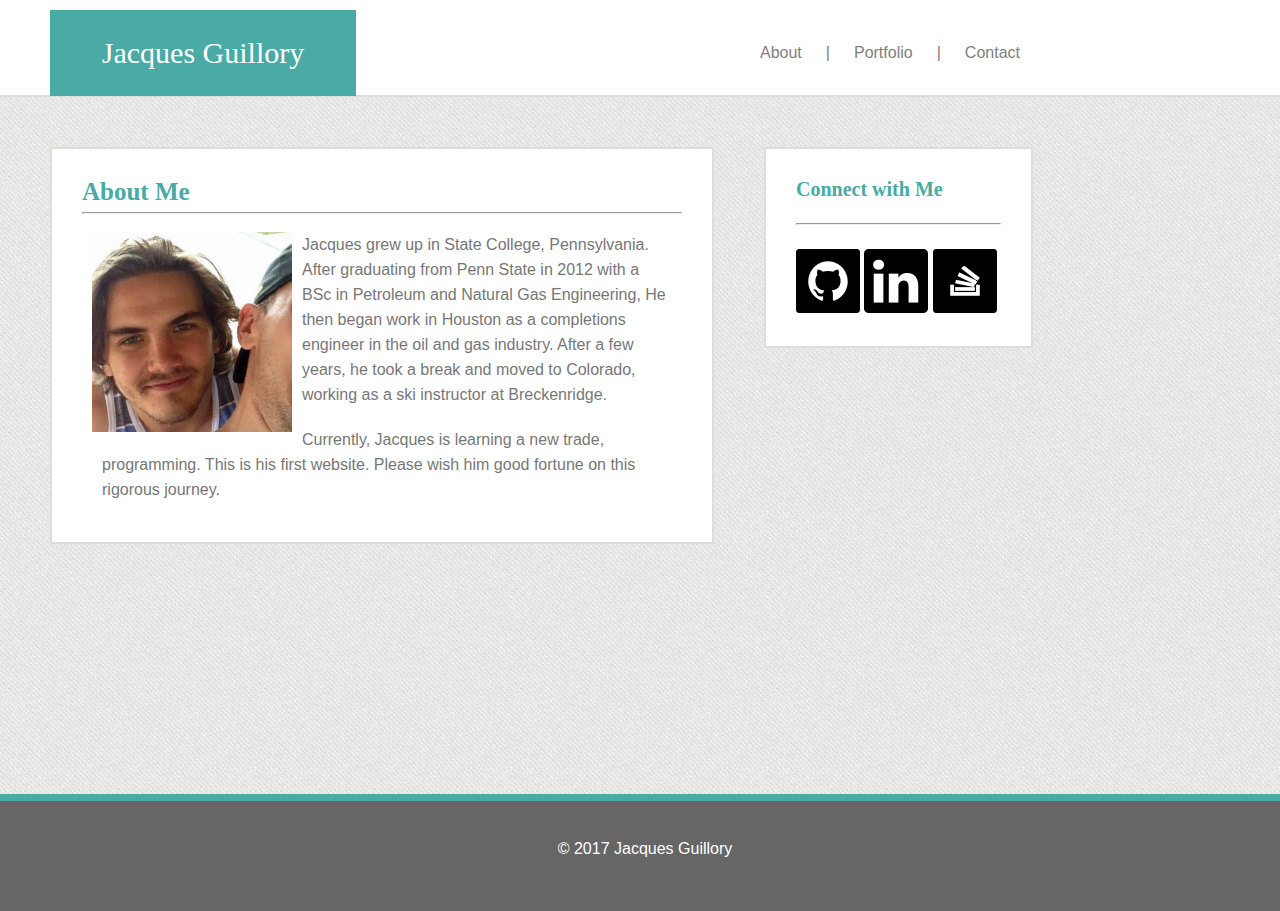
<file: index.html>
<!DOCTYPE html>
<html>
<head>


	<title>Jacques Guillory</title>
	<link rel="stylesheet" type="text/css" href="assets/css/reset.css">
	<link rel="stylesheet" type="text/css" href="assets/css/style.css">

	<!-- media query viewport tag -->
	<meta name="viewport" content="width=device-width, initial-scale=1.0">

</head>

<body>

	<!-- header with links to other pages -->
	<div id="header">
		<h1>Jacques Guillory</h1>
		
		<div>
		<ul>
			<li><a href="index.html">About</a></li>
			<li>|</li>
			<li><a href="portfolio.html">Portfolio</a></li>
			<li>|</li>
			<li><a href="contact.html">Contact</a></li>
		</ul>

		</div>

	</div>



	<!-- main content section -->
	<section id="content">

		<!-- about me section -->
		<div id="main">

			<h2>About Me</h2>
			<hr>
			<img id="profile-pic" src="assets/images/profile-pic" alt="my ugly mug" style="width:200px;height:200px;">
			<p>Jacques grew up in State College, Pennsylvania. After graduating from Penn State in 2012 with a BSc in Petroleum and Natural Gas Engineering, He then began work in Houston as a completions engineer in the oil and gas industry.  After a few years, he took a break and moved to Colorado, working as a ski instructor at Breckenridge.</p>
			
			<p>Currently, Jacques is learning a new trade, programming.  This is his first website.  Please wish him good fortune on this rigorous journey.</p>

		</div>

		<!-- connect with me section -->
		<div id="sidebar">

			<h3>Connect with Me</h3>
			<br>
			<hr>
			<br>
			<a href="https://github.com/jacquesguillory">
			<img src="assets/images/github.png" alt="link to github" style="width:64px;height:64px;">
			</a>
			
			<a href="https://www.linkedin.com/in/jacques-guillory/">
			<img src="assets/images/linkedin.png" alt="link to linkedin" style="width:64px;height:64px;">
			</a>
			
			<a href="https://stackoverflow.com/users/8267073/jacques-guillory">
			<img src="assets/images/stackoverflow.png" alt="link to stackoverflow" style="width:64px;height:64px;">
			</a>

		</div>

		<div style="clear: both">
			
		</div>
		

	</section>

		<!-- footer -->
	<footer>
		<p id="footfont">© 2017 Jacques Guillory</p>
	</footer>		
	</div>




</body>
</html>
</file>
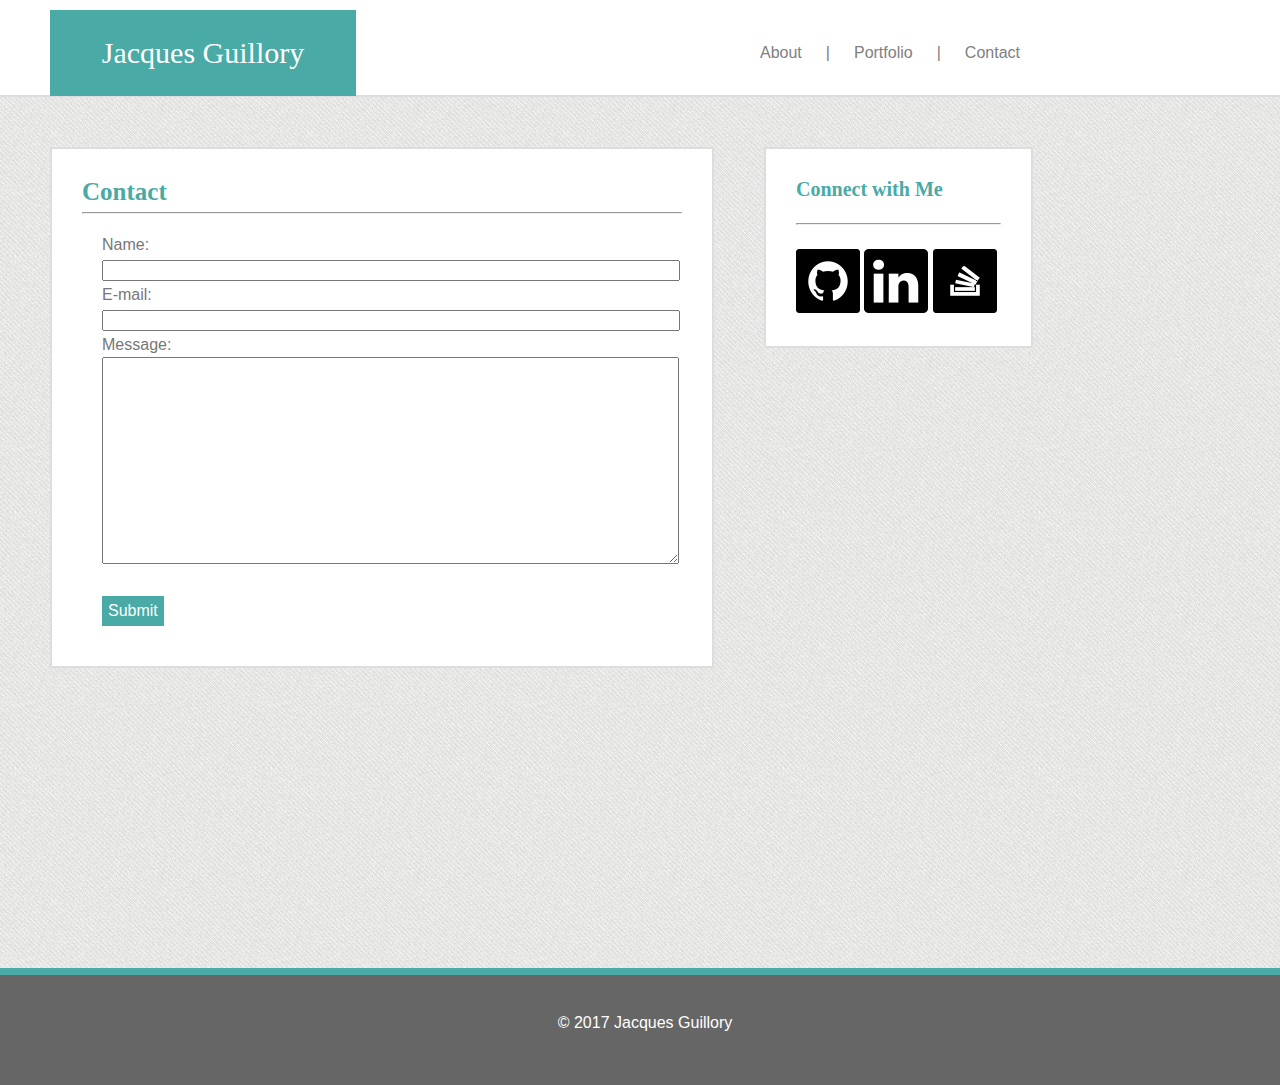
<file: contact.html>
<!DOCTYPE html>
<html>
<head>


	<title>Jacques Guillory</title>
	<link rel="stylesheet" type="text/css" href="assets/css/reset.css">
	<link rel="stylesheet" type="text/css" href="assets/css/style.css">

	<!-- media query viewport tag -->
	<meta name="viewport" content="width=device-width, initial-scale=1.0">

</head>

<body>

	<!-- header with links to other pages -->
	<div id="header">
		<h1>Jacques Guillory</h1>
		
		<!-- links -->
		<!-- when activated the rest of the page gets messed up????? -->
		<div>
		<ul>
			<li><a href="index.html">About</a></li>
			<li>|</li>
			<li><a href="portfolio.html">Portfolio</a></li>
			<li>|</li>
			<li><a href="contact.html">Contact</a></li>
		</ul>

		</div>

	</div>

	<!-- main content section -->
	<section id="content">

		<!-- contact me section -->
		<div id="contact">

			<h2>Contact</h2>
			<hr>
			<form action="mailto:someone@example.com" method="post" enctype="text/plain">
			Name:<br>
			<input type="text" name="name" style="width: 100%"><br>
			E-mail:<br>
			<input type="text" name="mail" style="width: 100%"><br>
			Message:<br>
			<textarea class="messageBox" type="text" name="message"></textarea><br><br>
			<input type="submit" value="Submit" style="background-color: #4aaaa5; color: white; border: none; height:30px; font-size: 16px">
			</form>

		</div>

		<!-- connect with me section -->
		<div id="sidebar">

			<h3>Connect with Me</h3>
			<br>
			<hr>
			<br>
			<a href="https://github.com/jacquesguillory">
			<img src="assets/images/github.png" alt="link to github" style="width:64px;height:64px;">
			</a>
			
			<a href="https://www.linkedin.com/in/jacques-guillory/">
			<img src="assets/images/linkedin.png" alt="link to linkedin" style="width:64px;height:64px;">
			</a>
			
			<a href="https://stackoverflow.com/users/8267073/jacques-guillory">
			<img src="assets/images/stackoverflow.png" alt="link to stackoverflow" style="width:64px;height:64px;">
			</a>

		</div>

		<div style="clear: both">
			
		</div>
		
		<!-- footer -->
		<footer>
			<p id="footfont">© 2017 Jacques Guillory</p>
		</footer>

	</section>
	</div>



</body>
</html>
</file>
<file: assets/css/style.css>
/*background image*/
body {
	background: url(../images/rough_diagonal.png);
}

/*stylin*/
h1 {
	background-color: #4aaaa5;
	color: white;
	float: left;
	text-align: center;
	font-size: 30px;
	width: 250px;
	padding: 28px;
	position: absolute;
	margin-top: 10px;
	top: 0;
	left: 50px;
	font-family: 'Georgia', Times, "Times New Roman", serif;
}

h2 {
	font-family: 'Georgia', Times, "Times New Roman", serif;
	color: #4aaaa5;
	font-size: 25px;
	font-weight: bold;
}

h3 {
	font-family: 'Georgia', Times, "Times New Roman", serif;
	color: #4aaaa5;
	font-size: 20px;
	font-weight: bold;
}

li {
	list-style-type: none;
	font-family: 'Arial', 'Helvetica Neue', Helvetica, sans-serif;
	color: grey;
	display: inline;
	text-align: center;
	position: relative;
	margin: 10;
	padding: 10px;
	top:45px;
	left: 750px;
}

section {
	width: 100%;
	border-top: 2px solid #dddddd;

}

p {
	font-family: 'Arial', 'Helvetica Neue', Helvetica, sans-serif;
	padding: 10px;
	margin-left: 10px;
	color: #777777;
	line-height: 25px;
}

form {
	font-family: 'Arial', 'Helvetica Neue', Helvetica, sans-serif;
	padding: 10px;
	margin-left: 10px;
	color: #777777;
	line-height: 25px;
}

footer
{
    font-size: 16px;
    color: violet;
    text-align: center;
    padding: 25px;
    height:60px;
    background-color:#666666;
    clear: both;
    border-top: 7px solid #4aaaa5;
    margin-top: 200px;


}


/*header*/
#header {
	width:100%;
	height: 95px;
	background-color: #ffffff;
	margin: 0;
	
}

/*dunno why i put this*/
#content {
	margin: 0;
}

/*about me box and contact box*/
#main {
	width: 600px;
	margin-top: 50px;
	margin-left: 50px;
	margin-bottom: 50px;
	padding: 30px;
	border: 2px solid #dddddd;
	float:left;
	background-color: #ffffff;
}

/*contact box*/
#contact {
	width: 600px;
	margin-top: 50px;
	margin-left: 50px;
	margin-bottom: 100px;
	padding: 30px;
	border: 2px solid #dddddd;
	float:left;
	background-color: #ffffff;
}

/*sidebar*/
#sidebar {
	width: 205px;
	margin-left: 50px;
	margin-top: 50px;
	padding: 30px;
	border: 2px solid #dddddd;
	float: left;
	background-color: #ffffff;
}

/*my picture*/
#profile-pic{
	float: left;
	margin: 10px;
}

/*footer font*/
#footfont {
	color:white;
	text-align: center;
}

/*message box size*/
.messageBox {
	text-align: left;
    padding: 0.4em 0.4em 0.4em 0;
    padding-top: 0;
    padding-left: 0;
    width: 100%;
    height: 200px;
}


/*setting the image captions*/
.portfolioImages {
	float: left;
	position: relative;
	padding: 20px;
}

span {
	position: absolute;
	padding: 15px;
	width: 220px;
	background-color: #4aaaa5;
	color: white;
	text-align: center;
	font-size: 20px;
	bottom: 20px;
}


/*keeping all the links a proper grey font*/
a:link {
    text-decoration: none;
	font-family: 'Arial', 'Helvetica Neue', Helvetica, sans-serif;
	color: grey;
}

a:visited {
    text-decoration: none;
	font-family: 'Arial', 'Helvetica Neue', Helvetica, sans-serif;
	color: grey;
}

a:hover {
    text-decoration: none;
	font-family: 'Arial', 'Helvetica Neue', Helvetica, sans-serif;
	color: grey;
	font-weight: bold;
}

a:active {
    text-decoration: none;
	font-family: 'Arial', 'Helvetica Neue', Helvetica, sans-serif;
	color: grey;
}


/*media queries*/
@media screen and (max-width: 980px) {

	#main {
		width: 300px;
		margin-top: 50px;
		margin-left: 50px;
		margin-bottom: 50px;
		padding: 30px;
		border: 2px solid #dddddd;
		float:left;
		background-color: #ffffff;
	}

	p {
		font-family: 'Arial', 'Helvetica Neue', Helvetica, sans-serif;
		padding: 10px;
		margin-left: 10px;
		color: #777777;
		line-height: 25px;
	}


	#contact {
		width: 300px;
		margin-top: 50px;
		margin-left: 50px;
		margin-bottom: 100px;
		padding: 30px;
		border: 2px solid #dddddd;
		float:left;
		background-color: #ffffff;
	}

	/*cannot get profile pic centered*/
	#profile-pic{
		padding:10px;
		display: block;
		text-align: center;
		margin: auto;
	}

	#content p {
		float: left;
	}


	/*cannot get footer text centered*/
	footer{
	    font-size: 16px;
	    color: violet;
	    text-align: center;
	    padding: 25px;
	    height:60px;
	    background-color:#666666;
	    clear: both;
	    border-top: 7px solid #4aaaa5;
	    margin-top: 20px;
	}

	li {
		list-style-type: none;
		font-family: 'Arial', 'Helvetica Neue', Helvetica, sans-serif;
		color: grey;
		display: inline;
		text-align: center;
		position: relative;
		margin: 10;
		padding: 10px;
		top:45px;
		left: 450px;
	}
}

@media screen and (max-width: 768px) {


	/*cannot get text to wrap around picture even though code is same as regular*/
	#main {
		width: 600px;
		margin-top: 50px;
		margin-left: 50px;
		margin-bottom: 10px;
		padding: 30px;
		border: 2px solid #dddddd;
		float:left;
		background-color: #ffffff;
	}
	p {
		font-family: 'Arial', 'Helvetica Neue', Helvetica, sans-serif;
		padding: 10px;
		margin-left: 10px;
		color: #777777;
		line-height: 25px;
	}

	#sidebar {
		width: 600px;
		margin-left: 50px;
		margin-top: 10px;
		padding: 30px;
		border: 2px solid #dddddd;
		float: left;
		background-color: #ffffff;
	}

	#contact {
		width: 600px;
		margin-top: 50px;
		margin-left: 50px;
		margin-bottom: 10px;
		padding: 30px;
		border: 2px solid #dddddd;
		float:left;
		background-color: #ffffff;
	}
	#profile-pic {
		display: block;
		margin: 0 auto;
	}




	/*cannot get footer text centered*/
	footer{
	    font-size: 16px;
	    color: violet;
	    text-align: center;
	    padding: 25px;
	    height:60px;
	    background-color:#666666;
	    clear: both;
	    border-top: 7px solid #4aaaa5;
	    margin-top: 20px;
	}

	li {
		list-style-type: none;
		font-family: 'Arial', 'Helvetica Neue', Helvetica, sans-serif;
		color: grey;
		display: inline;
		text-align: center;
		position: relative;
		margin: 10;
		padding: 10px;
		top:45px;
		left: 450px;
	}
}

@media screen and (max-width: 640px) {
	#main {
		width: 480px;
		margin-top: 50px;
		margin-left: 50px;
		margin-bottom: 10px;
		padding: 30px;
		border: 2px solid #dddddd;
		float:left;
		background-color: #ffffff;
	}

	/*cannot adjust profile pic*/
	#profile-pic{
		height: 400px;
		width: 250px;
	}
	p {
		font-family: 'Arial', 'Helvetica Neue', Helvetica, sans-serif;
		padding: 10px;
		margin-left: 10px;
		color: #777777;
		line-height: 25px;
	}

	#sidebar {
		width: 480px;
		margin-left: 50px;
		margin-top: 10px;
		padding: 30px;
		border: 2px solid #dddddd;
		float: left;
		background-color: #ffffff;
	}

	#contact {
		width: 480px;
		margin-top: 50px;
		margin-left: 50px;
		margin-bottom: 10px;
		padding: 30px;
		border: 2px solid #dddddd;
		float:left;
		background-color: #ffffff;
	}





	/*cannot get footer text centered*/
	footer{
	    font-size: 16px;
	    color: violet;
	    text-align: center;
	    padding: 25px;
	    height:60px;
	    background-color:#666666;
	    clear: both;
	    border-top: 7px solid #4aaaa5;
	    margin-top: 20px;
	}





	/*header*/
	#header {
		clear:both;
		width:640px;
		height: 95px;
		background-color: #ffffff;
		margin: 0;
		
	}
	li {
		list-style-type: none;
		font-family: 'Arial', 'Helvetica Neue', Helvetica, sans-serif;
		color: grey;
		display: inline;
		text-align: center;
		position: relative;
		margin: 10;
		padding: 10px;
		top: 110px;
		left: 200px;
	}
	h1{
		width: 640px;
		left:0;
		float:left;
	}



}
</file>
